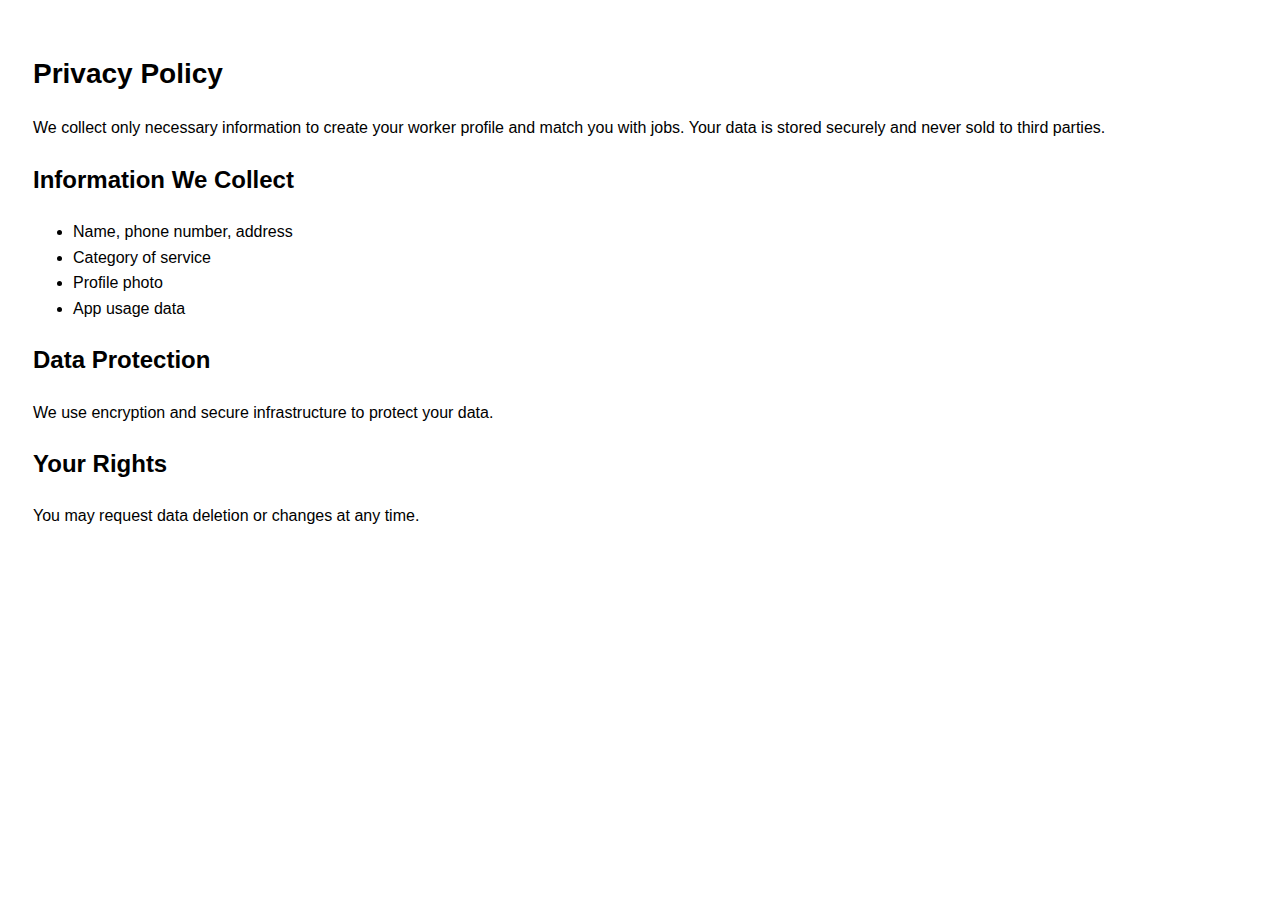
<file: privacy-policy.html>
<!DOCTYPE html>
<html lang="en">
<head>
  <meta charset="UTF-8">
  <meta name="viewport" content="width=device-width, initial-scale=1.0">
  <title>Privacy Policy</title>
  <style>
    body { padding:25px; font-family:Arial; line-height:1.6; }
    h1 { font-size:28px; }
  </style>
</head>

<body>

<h1>Privacy Policy</h1>

<p>
We collect only necessary information to create your worker profile and match you with jobs.
Your data is stored securely and never sold to third parties.
</p>

<h2>Information We Collect</h2>
<ul>
  <li>Name, phone number, address</li>
  <li>Category of service</li>
  <li>Profile photo</li>
  <li>App usage data</li>
</ul>

<h2>Data Protection</h2>
<p>
We use encryption and secure infrastructure to protect your data.
</p>

<h2>Your Rights</h2>
<p>
You may request data deletion or changes at any time.
</p>

</body>
</html>
</file>
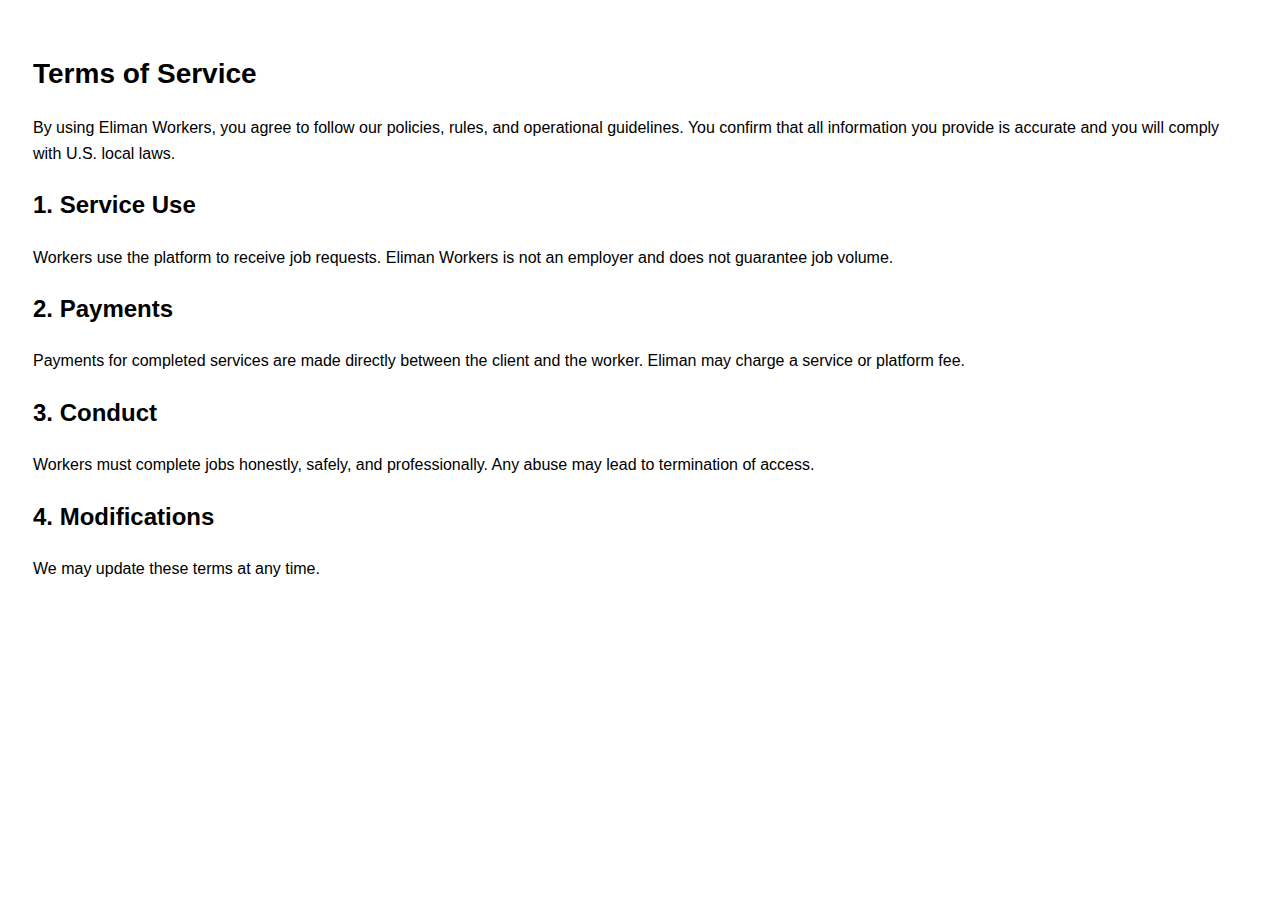
<file: terms-of-service.html>
<!DOCTYPE html>
<html lang="en">
<head>
  <meta charset="UTF-8">
  <meta name="viewport" content="width=device-width, initial-scale=1.0">
  <title>Terms of Service</title>
  <style>
    body { padding:25px; font-family:Arial; line-height:1.6; }
    h1 { font-size:28px; }
  </style>
</head>

<body>
<h1>Terms of Service</h1>

<p>
By using Eliman Workers, you agree to follow our policies, rules, and operational guidelines.
You confirm that all information you provide is accurate and you will comply with U.S. local laws.
</p>

<h2>1. Service Use</h2>
<p>
Workers use the platform to receive job requests. Eliman Workers is not an employer and does not guarantee job volume.
</p>

<h2>2. Payments</h2>
<p>
Payments for completed services are made directly between the client and the worker.
Eliman may charge a service or platform fee.
</p>

<h2>3. Conduct</h2>
<p>
Workers must complete jobs honestly, safely, and professionally. Any abuse may lead to termination of access.
</p>

<h2>4. Modifications</h2>
<p>
We may update these terms at any time.
</p>

</body>
</html>
</file>
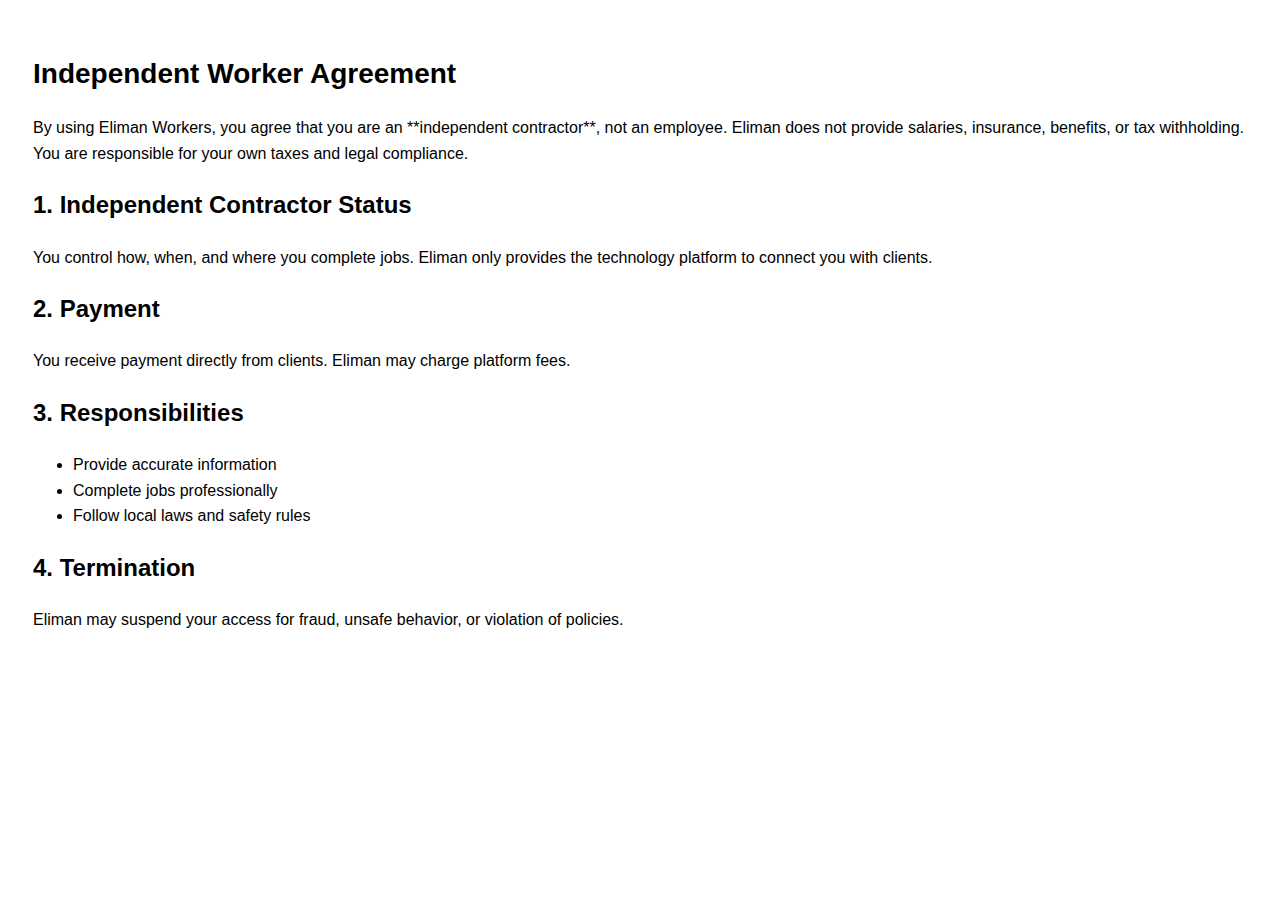
<file: worker-agreement.html>
<!DOCTYPE html>
<html lang="en">
<head>
  <meta charset="UTF-8">
  <meta name="viewport" content="width=device-width, initial-scale=1.0">
  <title>Independent Worker Agreement</title>
  <style>
    body { padding:25px; font-family:Arial; line-height:1.6; }
    h1 { font-size:28px; }
  </style>
</head>

<body>

<h1>Independent Worker Agreement</h1>

<p>
By using Eliman Workers, you agree that you are an **independent contractor**, not an employee.
Eliman does not provide salaries, insurance, benefits, or tax withholding.
You are responsible for your own taxes and legal compliance.
</p>

<h2>1. Independent Contractor Status</h2>
<p>
You control how, when, and where you complete jobs.
Eliman only provides the technology platform to connect you with clients.
</p>

<h2>2. Payment</h2>
<p>
You receive payment directly from clients. Eliman may charge platform fees.
</p>

<h2>3. Responsibilities</h2>
<ul>
  <li>Provide accurate information</li>
  <li>Complete jobs professionally</li>
  <li>Follow local laws and safety rules</li>
</ul>

<h2>4. Termination</h2>
<p>
Eliman may suspend your access for fraud, unsafe behavior, or violation of policies.
</p>

</body>
</html>
</file>
